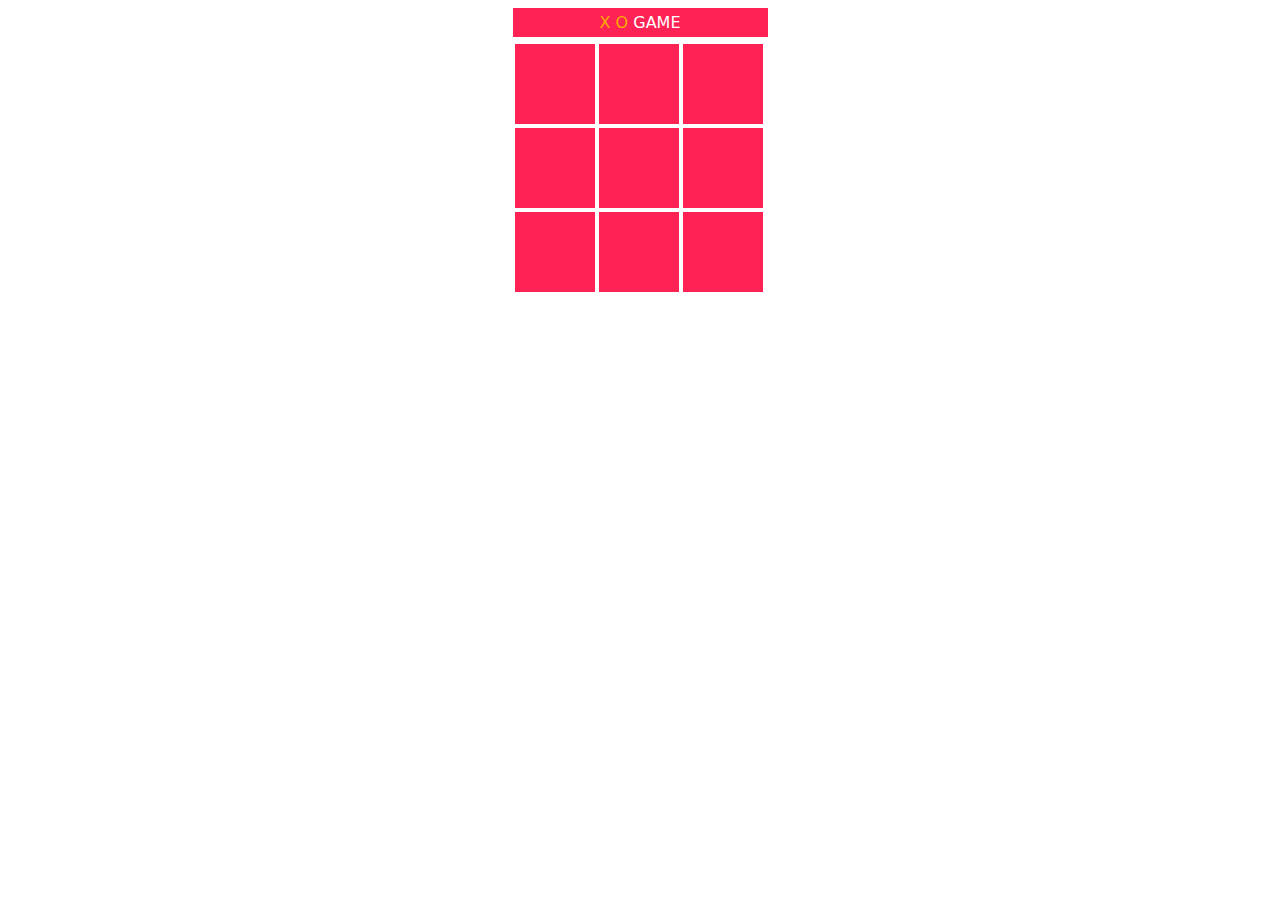
<file: index.html>
<!DOCTYPE html>
<html lang="en">
<head>
    <meta charset="UTF-8">
    <meta http-equiv="X-UA-Compatible" content="IE=edge">
    <meta name="viewport" content="width=device-width, initial-scale=1.0">
    <link rel="stylesheet" href="style.css">
    <title>Document</title>
</head>
<body>
    <div class="game">
        <div class="title"><span>X O</span> GAME</div>



        <div class="square" id="item1" onclick="game(this.id)"></div>
        <div class="square" id="item2" onclick="game(this.id)"></div>
        <div class="square" id="item3" onclick="game(this.id)"></div>

        <div class="square" id="item4" onclick="game(this.id)"></div>
        <div class="square" id="item5" onclick="game(this.id)"></div>
        <div class="square" id="item6" onclick="game(this.id)"></div>

        <div class="square" id="item7" onclick="game(this.id)"></div>
        <div class="square" id="item8" onclick="game(this.id)"></div>
        <div class="square" id="item9" onclick="game(this.id)"></div>

        <div id="fin"></div>



    </div>








    <script src="main.js"></script>
</body>
</html>
</file>
<file: style.css>
.game{
    width: 255px;
    text-align: center;
    font-family: system-ui;
    color:white;
    margin: auto;
    font-weight: 500;
}
.title{
    background: #f25;
    padding: 5px 0;
    margin: 5px 0;
}
span {
    color: #fa0;
}
.square{
    width: 80px;
    height: 80px;
    background: #f25;
    float: left;
    margin: 2px;
    font-size: 50px;
}
.square:hover{
    background: #000;
    cursor: pointer;
}
</file>
